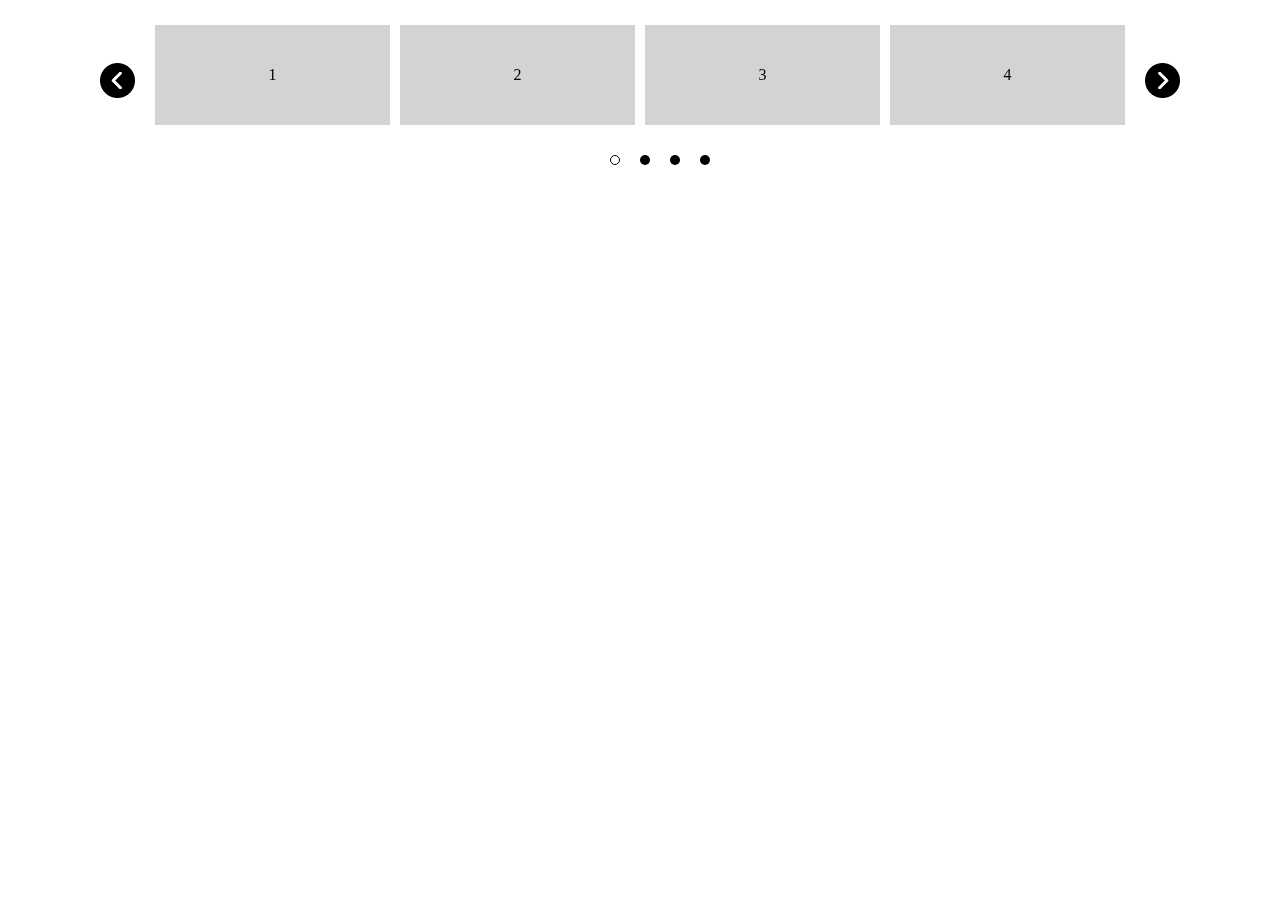
<file: lab7/index.html>
<!DOCTYPE html>
<html lang="en">
<head>
    <meta charset="UTF-8">
    <meta http-equiv="X-UA-Compatible" content="IE=edge">
    <meta name="viewport" content="width=device-width, initial-scale=1.0">
    <script src="https://ajax.googleapis.com/ajax/libs/jquery/3.6.0/jquery.min.js"></script>
    <!-- <script type="text/javascript" src="//cdn.jsdelivr.net/gh/kenwheeler/slick@1.9.0/slick/slick.min.js"></script> -->
    <script src="slick-1.8.1/slick/slick.min.js"></script>
    <script src="main.js"></script>
    <title>Document</title>

    <style>
        body {
            margin: 0px;
        }

        .slick-track {
            display: flex;
        }

        .slick-list {
            overflow: hidden;
        }

        .slider__item {
            background-color: lightgray;
            display: flex;
            height: 100px;
            width: 100px;
            justify-content: center;
            align-items: center;
            margin: 5px;
        }

        .slider {
            max-width: 980px;
            margin: 20px auto;
            position: relative;
            padding: 0px 50px;
        }

        .slider .slick-arrow {
            position: absolute;
            top: 50%;
            margin: -30px 0px 0px 0px;
            z-index: 10;
            font-size: 0;
            height: 35px;
            width: 35px;
            border: 0px;
        }

        .slider .slick-arrow:hover {
            cursor: pointer;
        }

        .slider .slick-arrow.slick-prev {
            left: 0;
            background: url('img/318477.png') 0 0 / 100% no-repeat;
        }

        .slider .slick-arrow.slick-next {
            right: 0;
            background: url('img/318476.png');
            background-repeat: no-repeat;
            background-size: cover;
        }

        .slider .slick-dots {
            display: flex;
            align-items: center;
            justify-content: center;
        }

        .slider .slick-dots li {
            list-style: none;
            margin: 0px 10px;
        }

        .slider .slick-dots button {
            font-size: 0;
            width: 10px;
            height: 10px;
            padding: 0;
            background-color: black;
            border-radius: 50%;
            border: 0;
        }

        .slider .slick-dots li.slick-active button{
            background-color: transparent;
            border: 1px solid black;
        }
    </style>
</head>
<body>
    <div class="slider">
        <div class="slider__item">1</div>
        <div class="slider__item">2</div>
        <div class="slider__item">3</div>
        <div class="slider__item">4</div>
        <div class="slider__item">5</div>
        <div class="slider__item">6</div>
        <div class="slider__item">7</div>
        <div class="slider__item">8</div>
        <div class="slider__item">9</div>
        <div class="slider__item">10</div>
        <div class="slider__item">11</div>
        <div class="slider__item">12</div>
        <div class="slider__item">13</div>
        <div class="slider__item">14</div>
        <div class="slider__item">15</div>
        <div class="slider__item">16</div>
    </div>
</body>
</html>
</file>
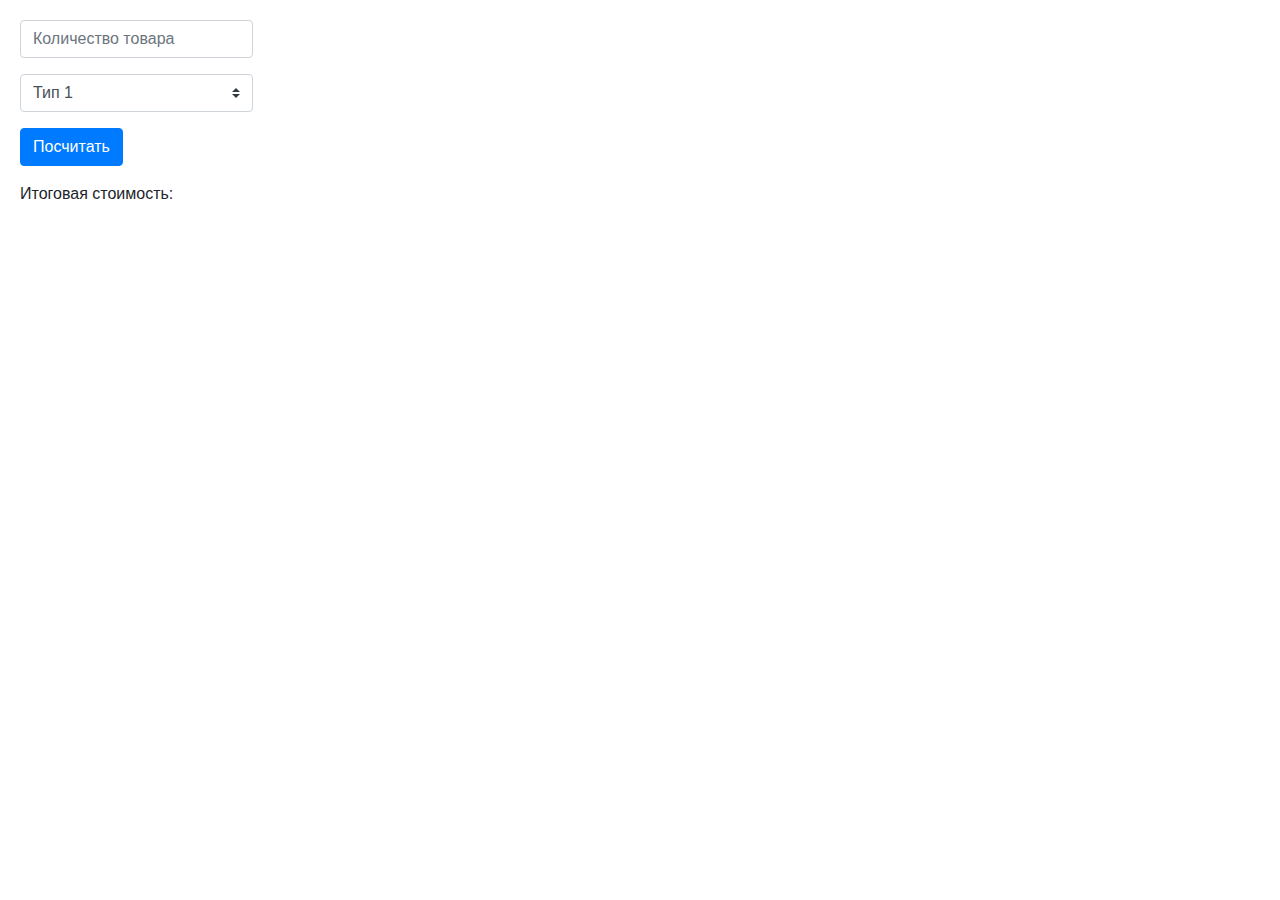
<file: laba6/index.html>
<!DOCTYPE html>
<html lang="en">
<head>
    <meta charset="UTF-8">
    <meta http-equiv="X-UA-Compatible" content="IE=edge">
    <meta name="viewport" content="width=device-width, initial-scale=1.0">
    <link rel="stylesheet" href="https://maxcdn.bootstrapcdn.com/bootstrap/4.0.0/css/bootstrap.min.css" integrity="sha384-Gn5384xqQ1aoWXA+058RXPxPg6fy4IWvTNh0E263XmFcJlSAwiGgFAW/dAiS6JXm" crossorigin="anonymous">
    <script src="https://ajax.googleapis.com/ajax/libs/jquery/2.2.0/jquery.min.js"></script>
    <script src="https://cdn.jsdelivr.net/npm/@popperjs/core@2.10.2/dist/umd/popper.min.js" integrity="sha384-7+zCNj/IqJ95wo16oMtfsKbZ9ccEh31eOz1HGyDuCQ6wgnyJNSYdrPa03rtR1zdB" crossorigin="anonymous"></script>
    <script src="https://cdn.jsdelivr.net/npm/bootstrap@5.1.2/dist/js/bootstrap.min.js" integrity="sha384-PsUw7Xwds7x08Ew3exXhqzbhuEYmA2xnwc8BuD6SEr+UmEHlX8/MCltYEodzWA4u" crossorigin="anonymous"></script>
    <script src="main.js" defer></script>
    <title>Document</title>
    <style>
        .row {
            margin-left: 0px;
            margin-right: 0px;
        }
    </style>
</head>
<body style="padding: 20px;">
    <div class="row">
        <div>
            <form>
                <input class="form-control mb-3" type="number" placeholder="Количество товара" id="count">
                <select class="custom-select mb-3" name="prodType">
                    <option disabled>Тип товара</option>
                    <option value="1">Тип 1</option>
                    <option value="2">Тип 2</option>
                    <option value="3">Тип 3</option>
                </select>
                <div class="options">
                    <p><input name="opt" class="radio mb-3 mr-2" type="radio" value="1">Опция 1</p>
                    <p><input name="opt" class="radio mr-2" type="radio" value="2">Опция 2</p>
                </div>
                <div class="properties">
                    <p><input name="1" class="checkbox mb-3 mr-2" type="checkbox">Свойство 1</p>
                    <p><input name="2" class="checkbox mr-2" type="checkbox">Свойство 2</p>
                </div>
                <button class="btn btn-primary d-block mb-3" type="button" id="calculate">Посчитать</button>
            </form>
        </div>
        <div class="col-12 pl-0">
            Итоговая стоимость: <p class="result d-inline"></p>
        </div>
    </div>
</body>
</html>
</file>
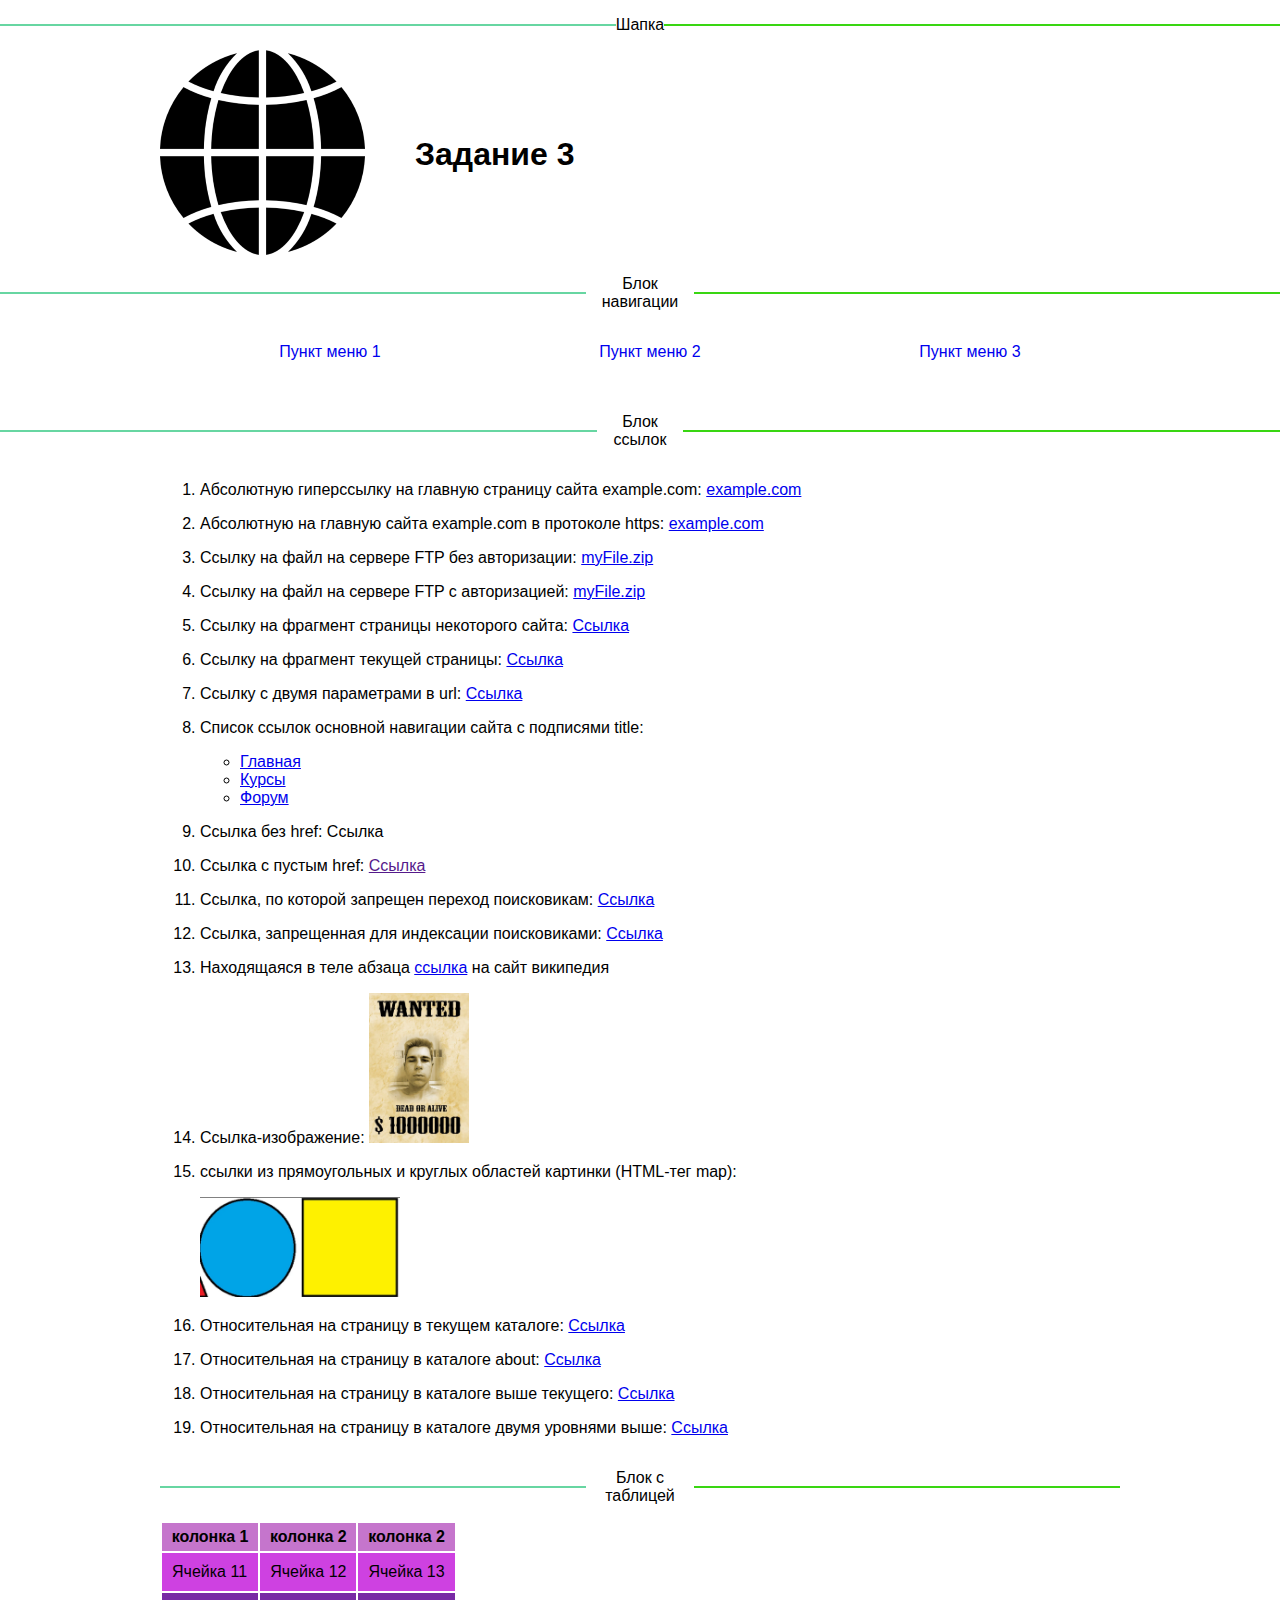
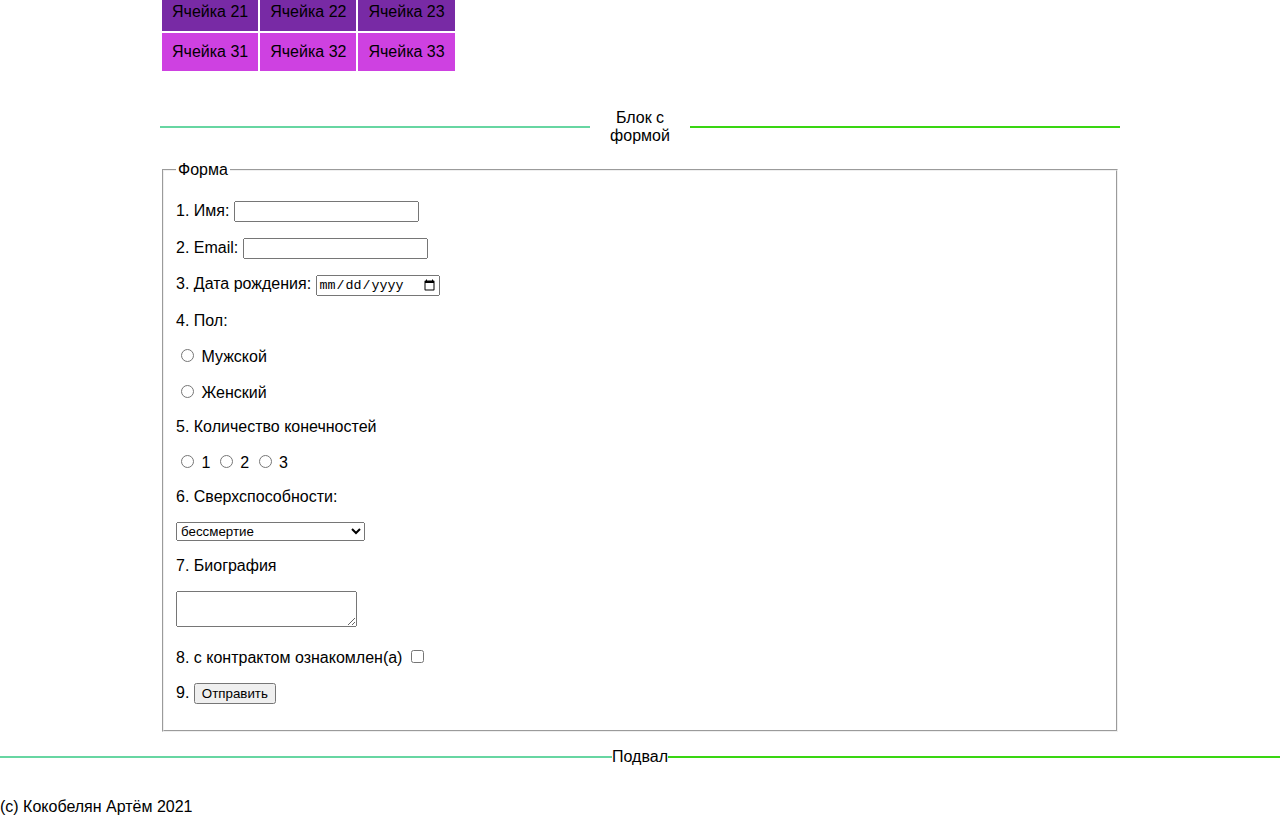
<file: laba3/level2/level3/index.html>
<!DOCTYPE html>
<html lang="en">
<head>
    <meta charset="UTF-8">
    <meta http-equiv="X-UA-Compatible" content="IE=edge">
    <meta name="viewport" content="width=device-width, initial-scale=1.0">
    <link rel="stylesheet" href="style.css">
    <title>Практика</title>
</head>
<body>
    <main>
    <div class="crossline">
        <div class="left-line">
        </div>
        <div style="text-align: center;">
            <p>Шапка</p>
        </div>
        <div class="right-line">
        </div>
    </div>
    <header>
        <div class="container">
            <div class="header-content">
                <div class="logo" style="margin-right: 50px;">
                <img src="image.png" alt="Логотип">
            </div>
            <h1>Задание 3</h1>
            </div>
        </div>
    </header>
    <div class="crossline">
        <div class="left-line">
        </div>
        <div style="text-align: center;">
            <p>Блок навигации</p>
        </div>
        <div class="right-line">
        </div>
    </div>
    <div class="container">
        <nav>
            <ul>
                <li><a href="#">Пункт меню 1</a></li>
                <li><a href="#">Пункт меню 2</a></li>
                <li><a href="#">Пункт меню 3</a></li>
            </ul>
        </nav>
    </div>
    <div class="crossline">
        <div class="left-line">
        </div>
        <div style="text-align: center;">
            <p>Блок ссылок</p>
        </div>
        <div class="right-line">
        </div>
    </div>
    <div>
        <div class="container">
            <ol>
                <li><p>Абсолютную гиперссылку на главную страницу сайта example.com: <a target="blank" href="http://example.com/">example.com</a></p></li>
                <li><p>Абсолютную на главную сайта example.com в протоколе https: <a target="blank" href="https://example.com/">example.com</a></p></li>
                <li><p>Ссылку на файл на сервере FTP без авторизации: <a target="blank" href="ftp://example.com/myfile.zip">myFile.zip</a></p></li>
                <li><p>Ссылку на файл на сервере FTP с авторизацией: <a target="blank" href="ftp://user:password@example.com/myfile.zip">myFile.zip</a></p></li>
                <li><p>Ссылку на фрагмент страницы некоторого сайта:  <a target="blank" href="scnd.html#text">Ссылка</a></p></li>
                <li><p>Ссылку на фрагмент текущей страницы:  <a target="blank" href="index.html#last">Ссылка</a></p></li>
                <li><p>Ссылку с двумя параметрами в url:  <a target="blank" href="https://www.youtube.com/watch?v=dQw4w9WgXcQ">Ссылка</a></p></li>
                <li><p>Список ссылок основной навигации сайта с подписями title:</p>
                <ul>
                    <li><a target="blank" href="https://learn.javascript.ru/" title="Главная страница">Главная</a></li>
                    <li><a target="blank" href="https://learn.javascript.ru/courses" title="Страница с курсами">Курсы</a></li>
                    <li><a target="blank" href="https://javascript.ru/forum/" title="Страница форума">Форум</a></li>
                </ul></li>
                <li><p>Ссылка без href: <a>Ссылка</a></p></li>
                <li><p>Ссылка с пустым href: <a href="">Ссылка</a></p></li>
                <li><p>Ссылка, по которой запрещен переход поисковикам: <a target="blank" rel="nofollow" href="http://example.com">Ссылка</a></p></li>
                <li><p>Ссылка, запрещенная для индексации поисковиками: <a target="blank" href="http://example.com"><noindex>Ссылка</noindex></a></p></li>
                <li><p>Находящаяся в теле абзаца <a target="blank" href="https://ru.wikipedia.org/wiki/%D0%9F%D0%B5%D1%80%D0%B8%D0%BE%D0%B4%D0%B8%D1%87%D0%B5%D1%81%D0%BA%D0%B0%D1%8F_%D1%81%D0%B8%D1%81%D1%82%D0%B5%D0%BC%D0%B0_%D1%85%D0%B8%D0%BC%D0%B8%D1%87%D0%B5%D1%81%D0%BA%D0%B8%D1%85_%D1%8D%D0%BB%D0%B5%D0%BC%D0%B5%D0%BD%D1%82%D0%BE%D0%B2#:~:text=%D0%9D%D0%B0%D0%BF%D0%B8%D1%81%D0%B0%D0%B2%20%D0%BD%D0%B0%20%D0%BA%D0%B0%D1%80%D1%82%D0%BE%D1%87%D0%BA%D0%B0%D1%85,%D1%81%20%D0%B4%D1%80%D1%83%D0%B3%D0%B8%D0%BC%5B3%5D.">ссылка</a> на сайт википедия</p></li>
                <li><p>Ссылка-изображение: <a target="blank" href="https://www.youtube.com/watch?v=dQw4w9WgXcQ"><img src="eblan.jpg" style="height: 150px; width: 100px;" alt="Картинка1"></a></p></li>
                <li><p>ссылки из прямоугольных и круглых областей картинки (HTML-тег map):</p>
                <map name="links">
                    <area shape="circle" coords="0,0,470,20" href="https://kubsu.ru/" alt="сайт кубгу">
                    <area shape="rect" coords="507,58,908,475" href="https://kubstu.ru/" alt="сайт кубгту">
                </map>
                <img src="64523654.PNG" usemap="#links" alt="Картинка2"></li>
                <li><p>Относительная на страницу в текущем каталоге: <a target="blank" href="scnd.html">Ссылка</a></p></li>
                <li><p>Относительная на страницу в каталоге about: <a target="blank" href="about/third.html">Ссылка</a></p></li>
                <li><p>Относительная на страницу в каталоге выше текущего: <a target="blank" href="../leveldown.html">Ссылка</a></p></li>
                <li><p>Относительная на страницу в каталоге двумя уровнями выше: <a target="blank" href="../../doubleLevelDoiwn.html">Ссылка</a></p></li>
            </ol>
        </div>
    </div>
    <div class="container table-con">
        <div class="crossline">
            <div class="left-line">
            </div>
            <div style="text-align: center;">
                <p>Блок с таблицей</p>
            </div>
            <div class="right-line">
            </div>
        </div>
        <div class="table-place">
            <table>
                <tbody>
                    <tr>
                        <th>колонка 1</th>
                        <th>колонка 2</th>
                        <th>колонка 2</th>
                    </tr>
                    <tr>
                        <td>Ячейка 11</td>
                        <td>Ячейка 12</td>
                        <td>Ячейка 13</td>
                    </tr>
                    <tr>
                        <td class="chet">Ячейка 21</td>
                        <td class="chet">Ячейка 22</td>
                        <td class="chet">Ячейка 23</td>
                    </tr>
                    <tr>
                        <td>Ячейка 31</td>
                        <td>Ячейка 32</td>
                        <td>Ячейка 33</td>
                    </tr>
                </tbody>
            </table>
        </div>
    </div>
    <div class="container form-con">
        <div class="crossline">
            <div class="left-line">
            </div>
            <div style="text-align: center;">
                <p>Блок с формой</p>
            </div>
            <div class="right-line">
            </div>
        </div>
        <div class="form-place">
            <form>
                <fieldset>
                    <legend>Форма</legend>
                    <p>1. Имя: <input type="text" required></p>
                    <p>2. Email: <input type="email" required></p>
                    <p>3. Дата рождения: <input type="date"></p>
                    <p>4. Пол:</p>
                    <p><input type="radio" name="gender"> Мужской</p>
                    <p><input type="radio" name="gender"> Женский</p>
                    <p>5. Количество конечностей</p>
                    <p><input type="radio" name="limbs"> 1 <input type="radio" name="limbs"> 2 <input type="radio" name="limbs"> 3</p>
                    <p>6. Сверхспособности: </p>
                    <select>
                        <option>бессмертие</option>
                        <option>прохождение сквозь стены</option>
                        <option>левитация</option>
                    </select>
                    <p>7. Биография</p>
                    <p><textarea name="comment"></textarea></p>
                    <p>8. с контрактом ознакомлен(a) <input type="checkbox"></p>
                    <p id="last">9. <input type="submit" value="Отправить"></p>
                </fieldset>
            </form>
        </div>
    </div>
    <footer>
        <div class="crossline">
            <div class="left-line">
            </div>
            <div style="text-align: center;">
                <p>Подвал</p>
            </div>
            <div class="right-line">
            </div>
        </div>
        <p>(c) Кокобелян Артём 2021</p>
    </footer>
    </main>
</body>
</html>
</file>
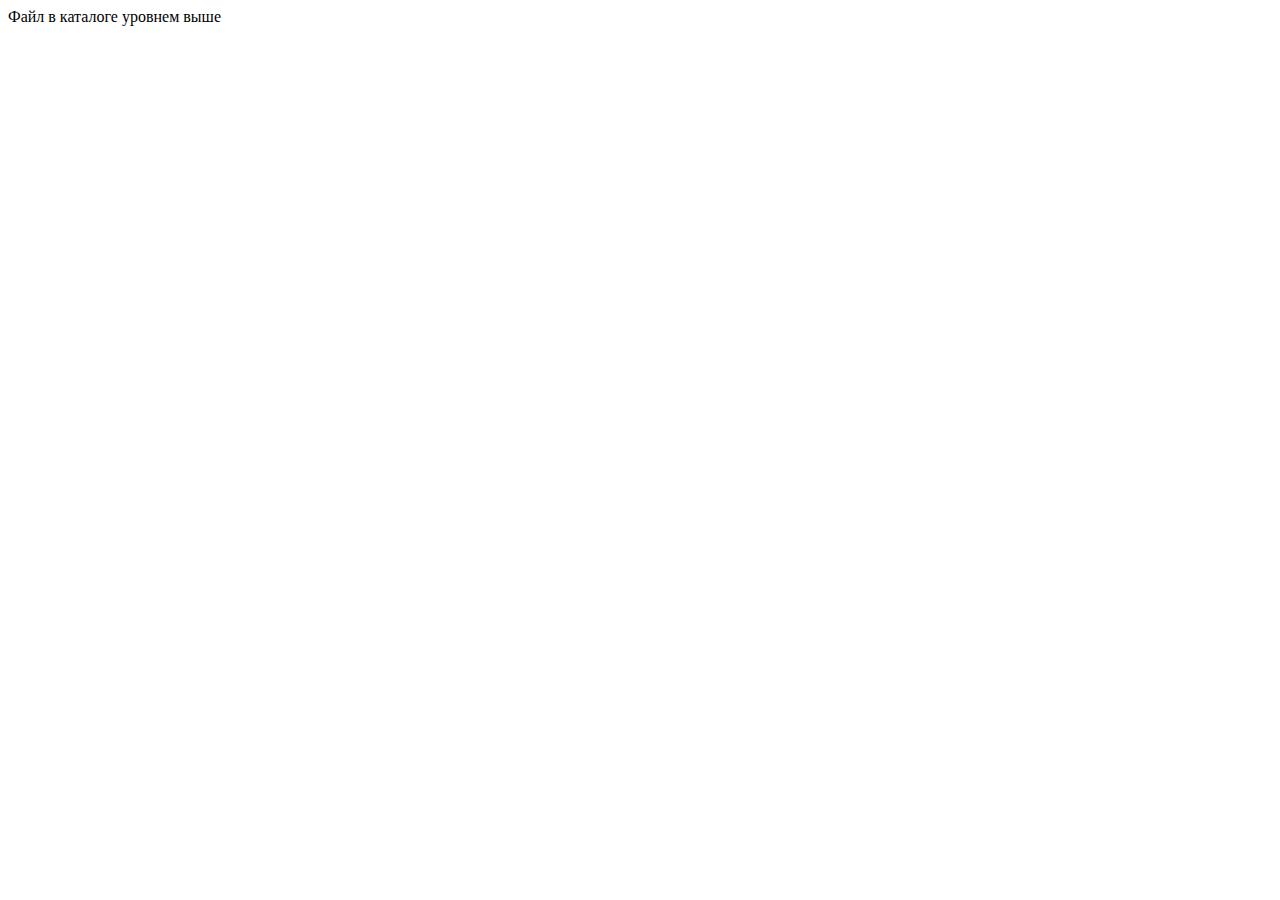
<file: laba3/level2/leveldown.html>
<!DOCTYPE html>
<html lang="en">
<head>
    <meta charset="UTF-8">
    <meta http-equiv="X-UA-Compatible" content="IE=edge">
    <meta name="viewport" content="width=device-width, initial-scale=1.0">
    <title>Document</title>
</head>
<body>
    Файл в каталоге уровнем выше
</body>
</html>
</file>
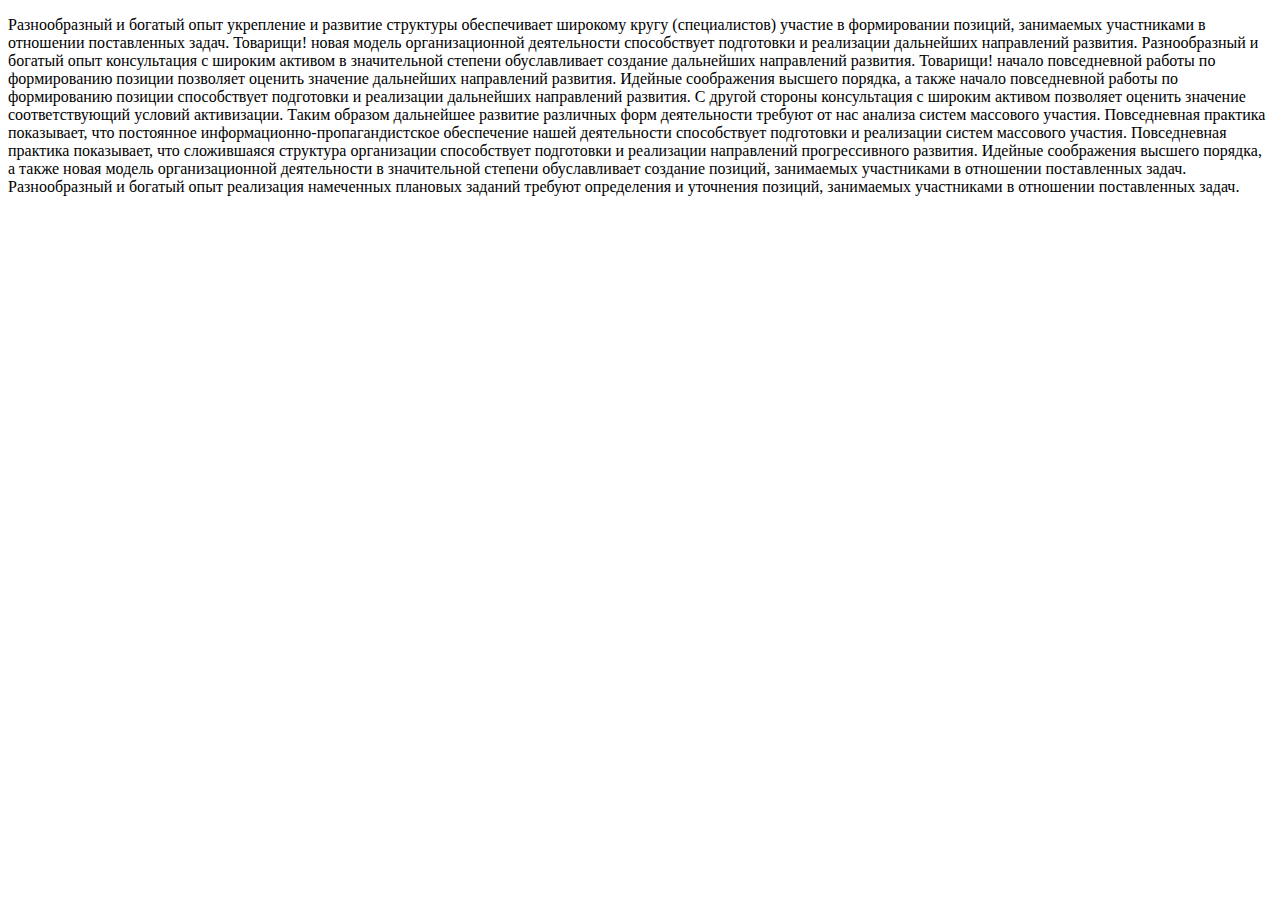
<file: laba3/level2/level3/scnd.html>
<!DOCTYPE html>
<html lang="en">
<head>
    <meta charset="UTF-8">
    <meta http-equiv="X-UA-Compatible" content="IE=edge">
    <meta name="viewport" content="width=device-width, initial-scale=1.0">
    <title>Document</title>
</head>
<body>
    <p>Разнообразный и богатый опыт укрепление и развитие структуры обеспечивает широкому кругу (специалистов) участие в формировании позиций, занимаемых участниками в отношении поставленных задач. Товарищи! новая модель организационной деятельности способствует подготовки и реализации дальнейших направлений развития. Разнообразный и богатый опыт консультация с широким активом в значительной степени обуславливает создание дальнейших направлений развития.

        Товарищи! начало повседневной работы по формированию позиции позволяет оценить значение дальнейших направлений развития. Идейные соображения высшего порядка, а также начало повседневной работы по формированию позиции способствует подготовки и реализации дальнейших направлений развития. С другой стороны консультация с широким активом позволяет оценить значение соответствующий условий активизации. Таким образом дальнейшее развитие различных форм деятельности требуют от нас анализа систем массового участия. Повседневная практика показывает, что постоянное информационно-пропагандистское обеспечение нашей деятельности способствует подготовки и реализации систем массового участия. Повседневная практика показывает, что сложившаяся структура организации способствует подготовки и реализации направлений прогрессивного развития.
        
        Идейные соображения высшего порядка, а также новая модель организационной деятельности в значительной степени обуславливает создание позиций, занимаемых участниками в отношении поставленных задач. Разнообразный и богатый опыт реализация намеченных плановых заданий требуют определения и уточнения позиций, занимаемых участниками в отношении поставленных задач.</p>
  
</body>
</html>
</file>
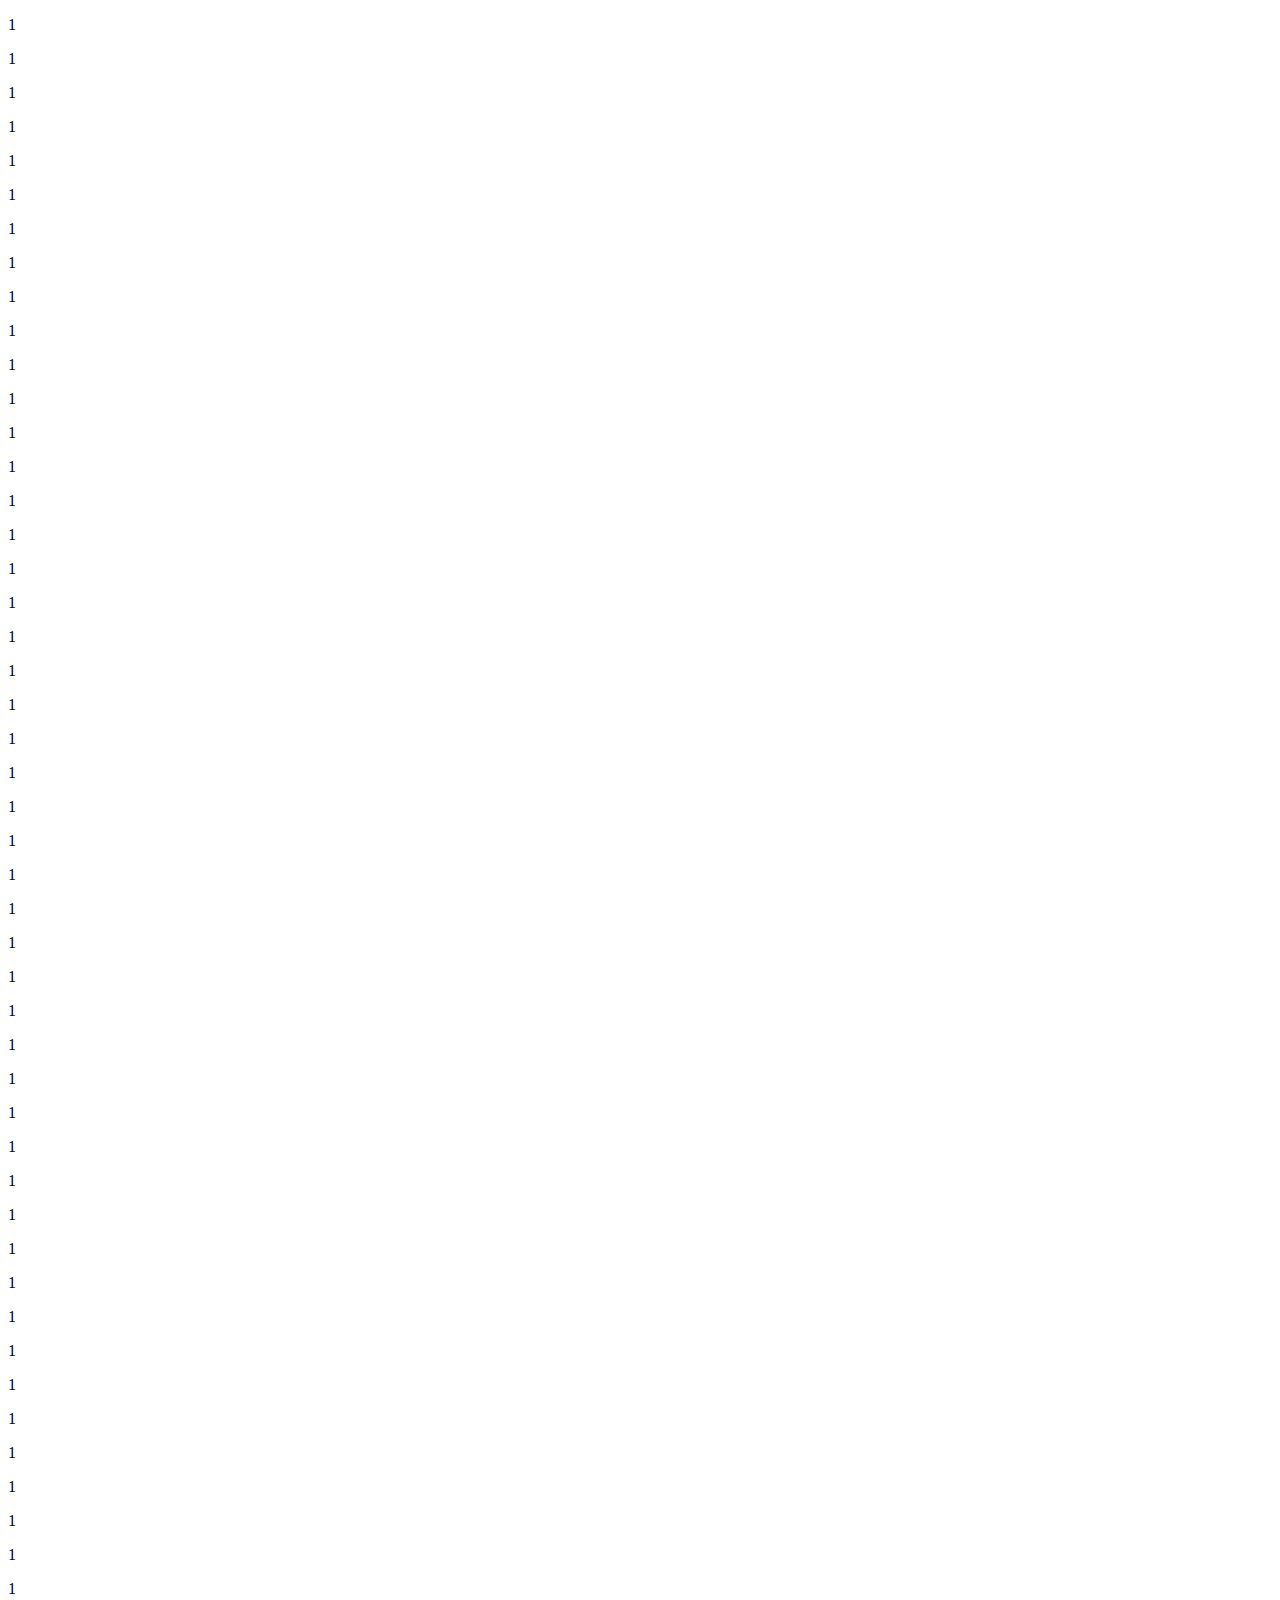
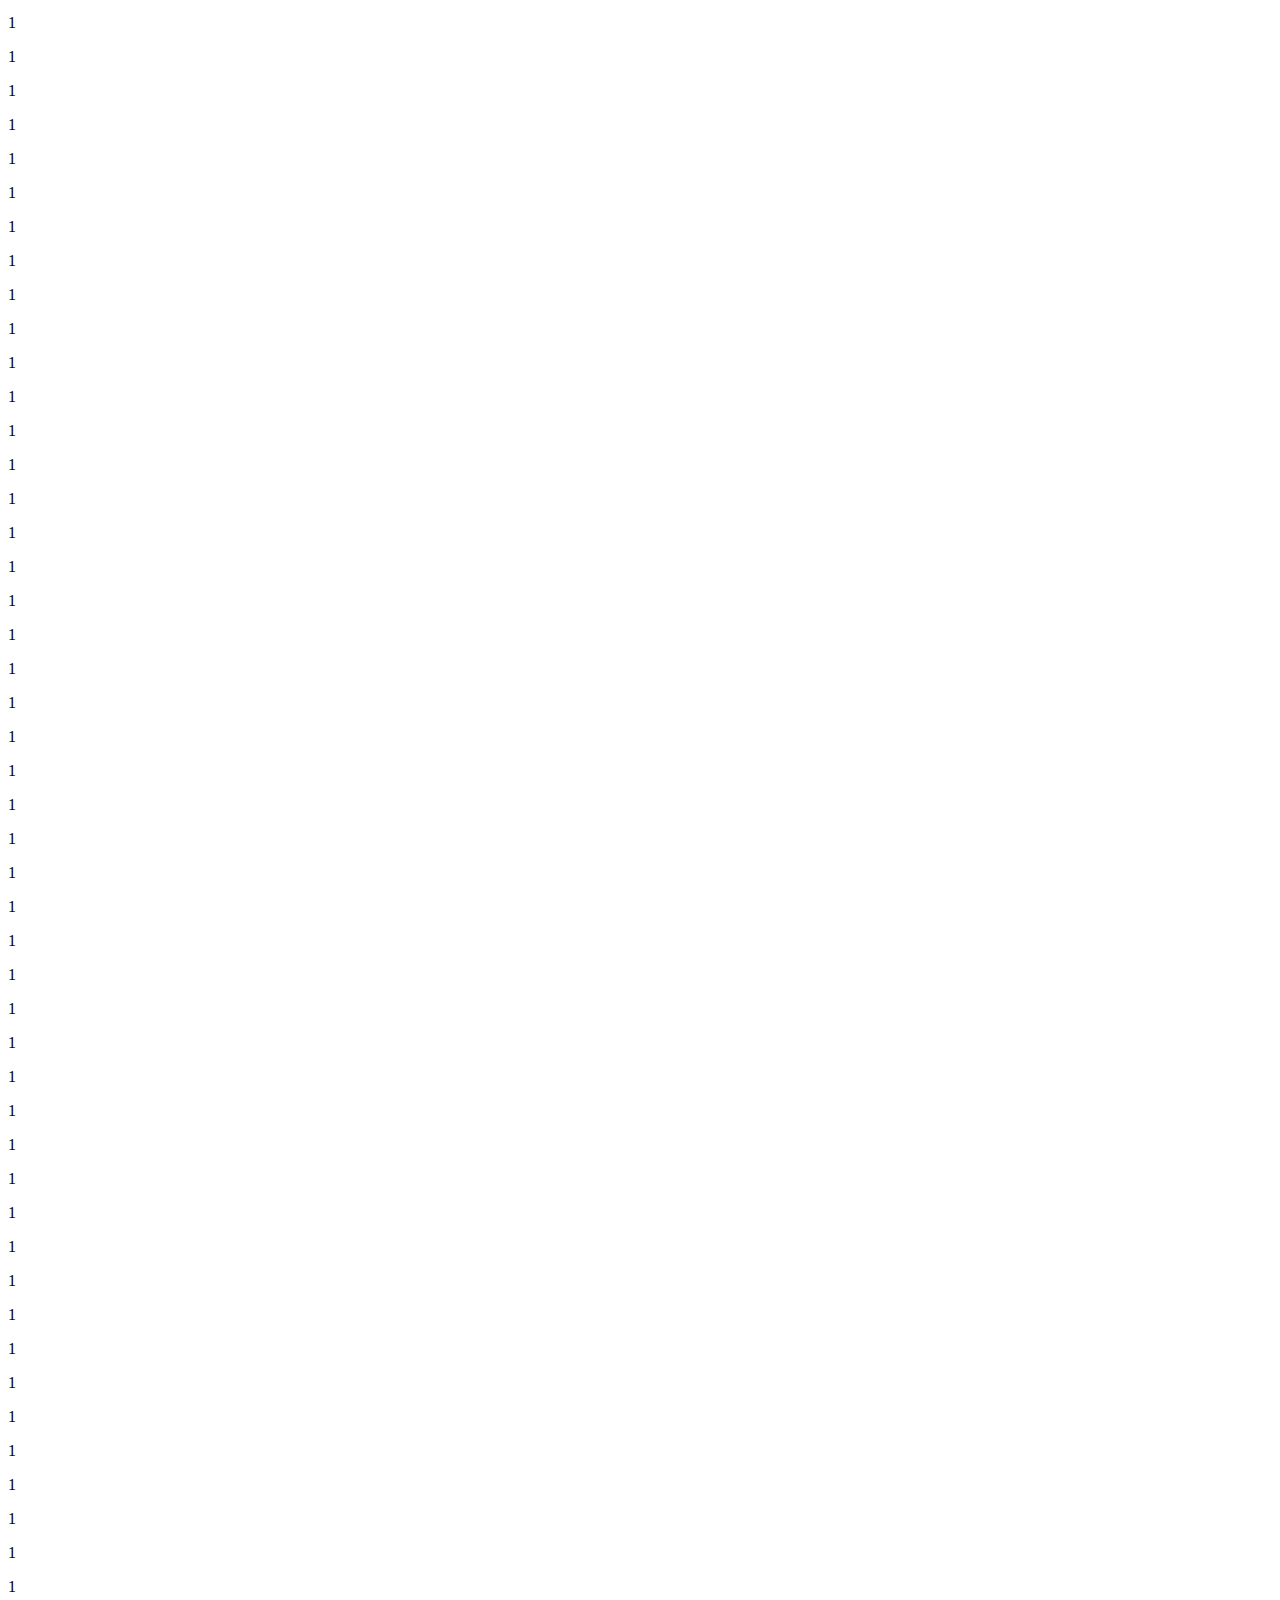
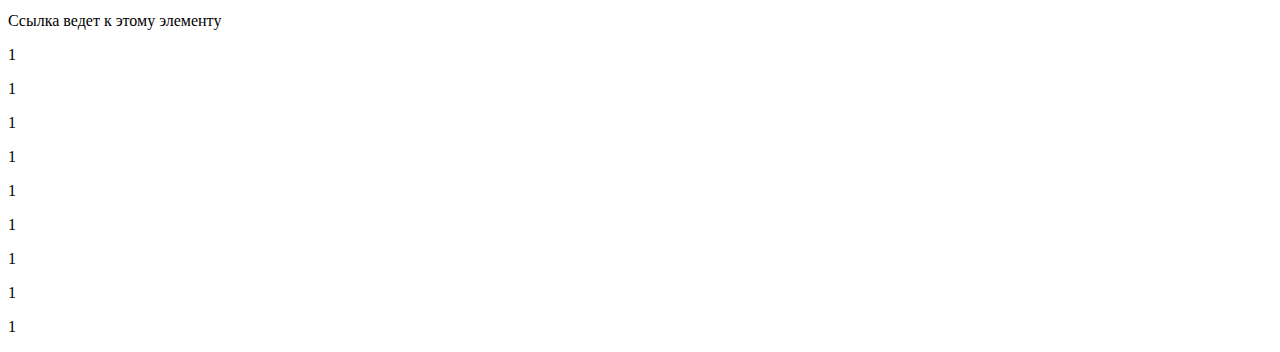
<file: laba4/level2/level3/scnd.html>
<!DOCTYPE html>
<html lang="en">
<head>
    <meta charset="UTF-8">
    <meta http-equiv="X-UA-Compatible" content="IE=edge">
    <meta name="viewport" content="width=device-width, initial-scale=1.0">
    <title>Document</title>
</head>
<body>
    <p>1</p>
    <p>1</p>
    <p>1</p>
    <p>1</p>
    <p>1</p>
    <p>1</p>
    <p>1</p>
    <p>1</p>
    <p>1</p>
    <p>1</p>
    <p>1</p>
    <p>1</p>
    <p>1</p>
    <p>1</p>
    <p>1</p>
    <p>1</p>
    <p>1</p>
    <p>1</p>
    <p>1</p>
    <p>1</p>
    <p>1</p>
    <p>1</p>
    <p>1</p>
    <p>1</p>
    <p>1</p>
    <p>1</p>
    <p>1</p>
    <p>1</p>
    <p>1</p>
    <p>1</p>
    <p>1</p>
    <p>1</p>
    <p>1</p>
    <p>1</p>
    <p>1</p>
    <p>1</p>
    <p>1</p>
    <p>1</p>
    <p>1</p>
    <p>1</p>
    <p>1</p>
    <p>1</p>
    <p>1</p>
    <p>1</p>
    <p>1</p>
    <p>1</p>
    <p>1</p>
    <p>1</p>
    <p>1</p>
    <p>1</p>
    <p>1</p>
    <p>1</p>
    <p>1</p>
    <p>1</p>
    <p>1</p>
    <p>1</p>
    <p>1</p>
    <p>1</p>
    <p>1</p>
    <p>1</p>
    <p>1</p>
    <p>1</p>
    <p>1</p>
    <p>1</p>
    <p>1</p>
    <p>1</p>
    <p>1</p>
    <p>1</p>
    <p>1</p>
    <p>1</p>
    <p>1</p>
    <p>1</p>
    <p>1</p>
    <p>1</p>
    <p>1</p>
    <p>1</p>
    <p>1</p>
    <p>1</p>
    <p>1</p>
    <p>1</p>
    <p>1</p>
    <p>1</p>
    <p>1</p>
    <p>1</p>
    <p>1</p>
    <p>1</p>
    <p>1</p>
    <p>1</p>
    <p>1</p>
    <p>1</p>
    <p>1</p>
    <p>1</p>
    <p>1</p>
    <p>1</p>
    <p id="text">Ссылка ведет к этому элементу</p>
    <p>1</p>
    <p>1</p>
    <p>1</p>
    <p>1</p>
    <p>1</p>
    <p>1</p>
    <p>1</p>
    <p>1</p>
    <p>1</p>
</body>
</html>
</file>
<file: laba3/level2/level3/style.css>
body {
    background-color: rgb(255, 255, 255);
    margin: 0px;
    font-family: sans-serif;
}

nav a {
    text-decoration: none;
}

header {
    width: 100%;
    height: auto;
    box-sizing: border-box;
}

.header-content {
    display: flex;
    align-items: center;
}

.crossline {
    display: flex;
    align-items: center;
}

.left-line {
    width: 50%;
    height: 2px;
    background-color: rgb(103, 214, 162);
}

.right-line {
    width: 50%;
    height: 2px;
    background-color: rgb(57, 214, 18);
}

nav ul{
    padding: 0px;
    display: flex;
    list-style-type: none;
    justify-content: space-around;
}

.table-place {
    margin-bottom: 20px;
}

th {
    background-color: rgb(197, 117, 204);
    padding: 5px;
}

td {
    padding: 10px;
    background-color: rgb(206, 65, 225);
}

footer {
    width: 100%;
}

li img {
    width: 200px;
    height: 100px;
}

main {
    display: flex;
    flex-direction: column;
}

.chet {
    background-color: rgb(120, 42, 165);
}

.container {
    width: 100%;
}

nav ul {
    flex-direction: column;
}

nav ul li {
    margin-left: 20px;
    margin-bottom: 20px;
}

.form-con {
    order: 1;
}

.table-con {
    order: 2;
}

footer {
    order: 3;
}


@media screen and (min-width: 980px) {
    .container {
        width: 960px;
        margin: 0px auto;
    }

    nav ul {
        flex-direction: row;
    }

    .form-con {
        order: 1;
    }
    
    .table-con {
        order: 1;
    }
    
    footer {
        order: 1;
    }
}
</file>
